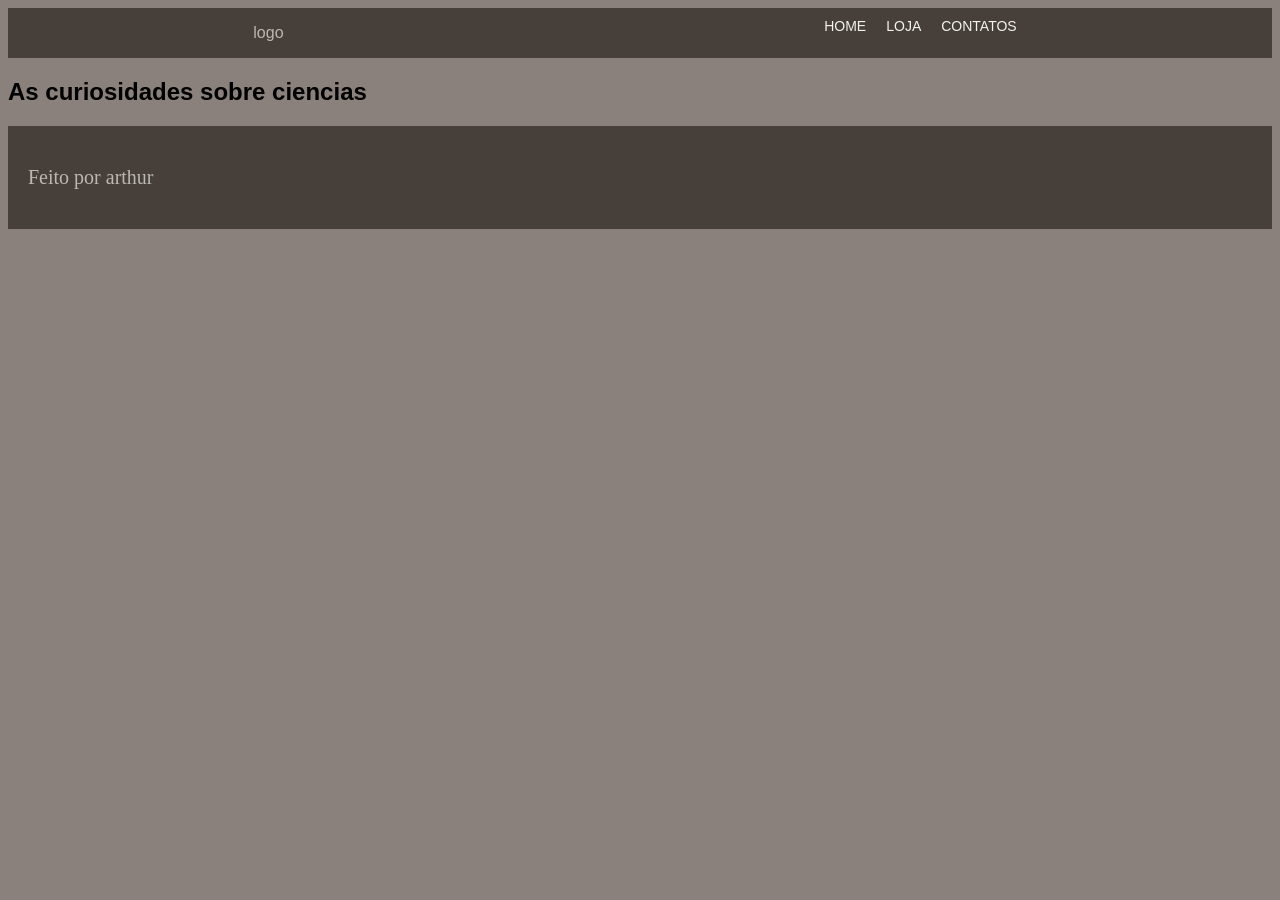
<file: index.html>
<!DOCTYPE html>
<html lang="pt-br">

<head>
    <meta charset="UTF-8">
    <meta http-equiv="X-UA-Compatible" content="IE=edge">
    <meta name="viewport" content="width=device-width, initial-scale=1.0">
    <title>Blog de ciências</title>
    <link rel="stylesheet" href="style.css">
</head>

<body>
    <header>
        <div>
            <p>logo</p>
        </div>
        <div>
            <ul class="menu">
                <li>Home</li>
                <li>Loja</li>
                <li>Contatos</li>
            </ul>
        </div>
    </header>
    <main>
        <h2>As curiosidades sobre ciencias</h2>
        <div class="noticia"
            <img scr="" alt="">
            

        </div>
    </main>
    <footer><p> Feito por arthur</p></footer>
</body>

</html>
</file>
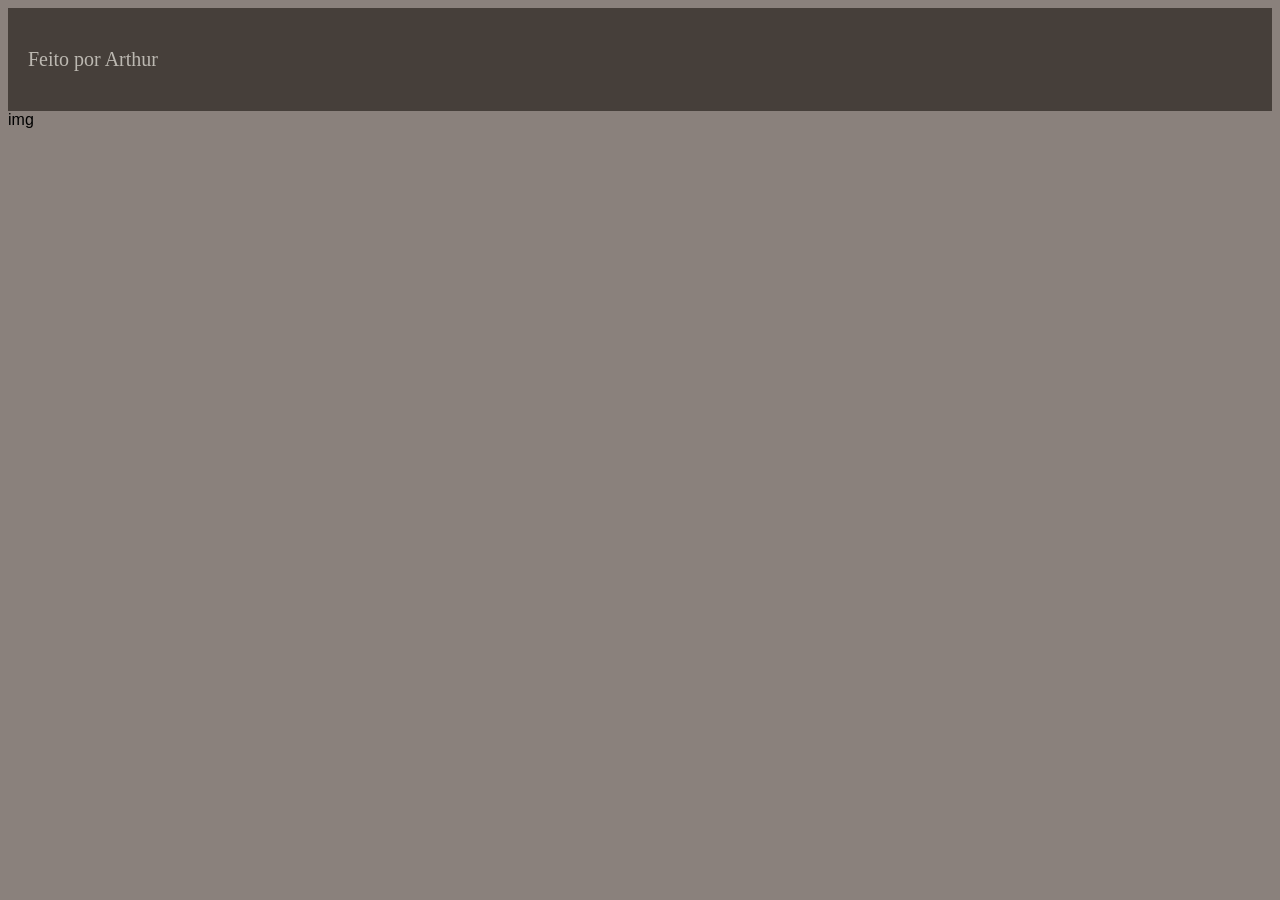
<file: noticia 01.html>
<!DOCTYPE html>
<html lang="pt-br">

<head>
<meta charset="UTF-8">
<meta http-equiv="X-UA-Compatible" content="IE=edge">
<meta name="viewport" content="width=device-width, initial-scale=1.0">
<title>Blog de ciências</title>
<link rel="stylesheet" href="style.css">
</head>

<body>
<footer><p>Feito por Arthur</p></footer>
        <main>img</main>
</body>

</html>
</file>
<file: style.css>
@import url('https://fonts.googleapis.com/css2?family=Merriweather:ital,opsz,wght@0,18..144,300..900;1,18..144,300..900&family=Roboto+Condensed:ital,wght@0,100..900;1,100..900&display=swap');


:root{
    --verde-amarelado: #606c38ff;
    --verde-escuro: #283618ff;
    --branco: #fefae0ff;
    --amarelo-claro: #dda15eff;
    --titulo: "Roboto Condensed", sans-serif;
    --texto: "Merriweather", serif;
}
         
:root{
    --cinza-chumbo: #463f3aff;
    --cinza-verde: #8a817cff;
    --prata: #bcb8b1ff;
    --branco: #f4f3eeff;
    --titulo: "Montenegrin Gothic One", serif;
    --texto: "Raleway", sans-serif;
}
    
body{
    background: var(--cinza-verde);
    font-family: var(--texto);
}
header{
    background-color: var(--cinza-chumbo);
    display: flex;
    justify-content: space-around;
    color: var(--prata );
}
.menu{
    display: flex;
    list-style: none;
    gap: 20px;
    margin: 10px;
    color: var(--branco);
    text-transform: uppercase;
    font-size: 14px;
}
.conteudo{
    margin: 30px;
    border: 2px solid var(--branco);
    padding: 30px; 
    text-align: center;
}
.conteudo-titulo{
    font-family: var(--titulo);
    font-size: 24px;
    padding-bottom: 
}

footer{
    background-color: var(--cinza-chumbo);
    color: var(--prata);
    font-family: var(--titulo);
    font-size: 20px;
    padding: 20px;

}
</file>
